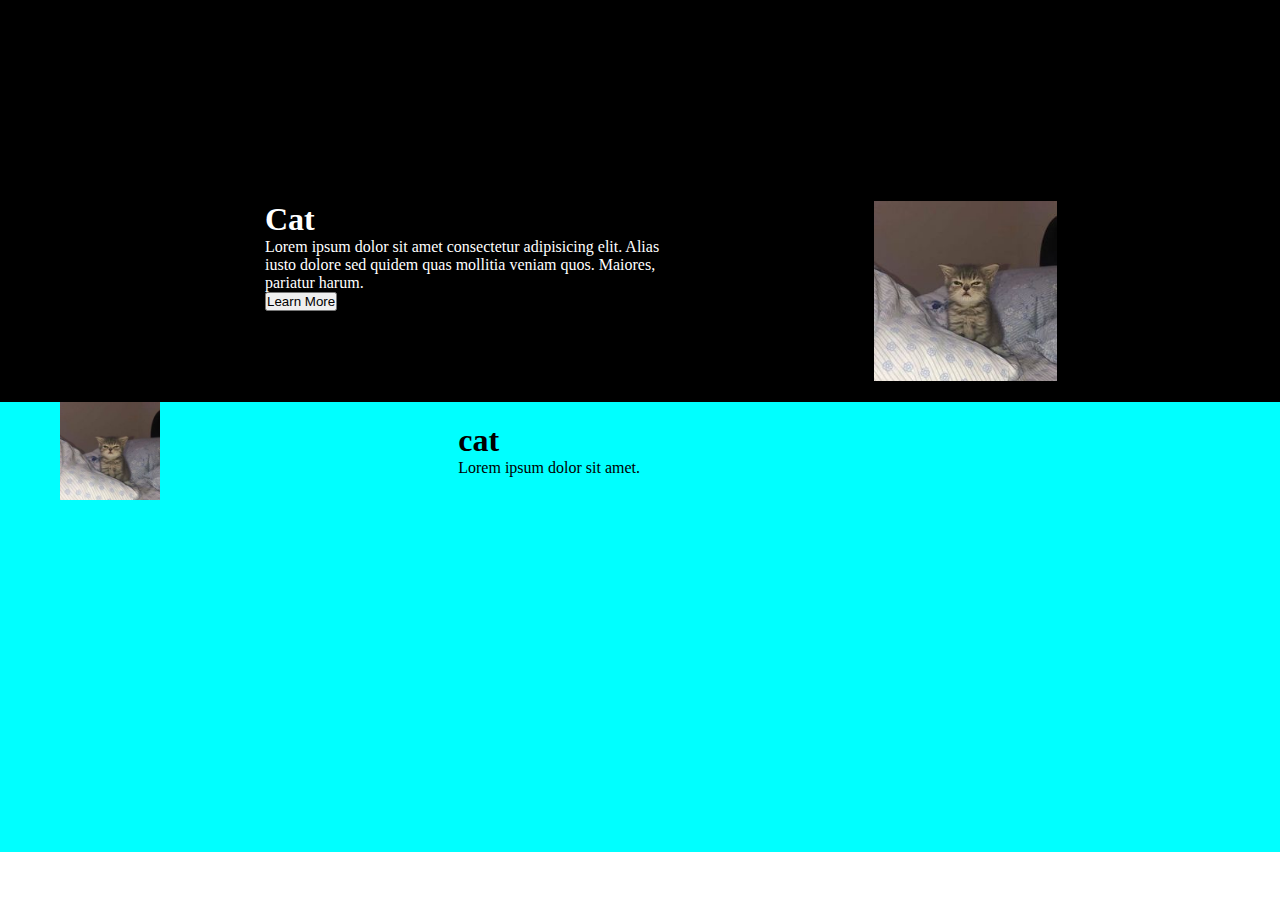
<file: chapter1/css/index.html>
<!DOCTYPE html>
<html lang="en">
  <head>
    <meta charset="UTF-8" />
    <meta http-equiv="X-UA-Compatible" content="IE=edge" />
    <meta name="viewport" content="width=device-width, initial-scale=1.0" />
    <title>Document</title>
    <link rel="stylesheet" href="style.css" />
  </head>
  <body>
    <div class="container">
      <img src="cat.jpg" alt="" class="cat" />
      <div class="content">
        <h1>Cat</h1>
        <p>
          Lorem ipsum dolor sit amet consectetur adipisicing elit. Alias iusto
          dolore sed quidem quas mollitia veniam quos. Maiores, pariatur harum.
        </p>
        <button>Learn More</button>
      </div>
    </div>

    <div class="cont1">
      <img src="cat.jpg" alt="" class="cl" />
      <div class="content2">
        <h1>cat</h1>
        <p>Lorem ipsum dolor sit amet.</p>
      </div>
    </div>
  </body>
</html>
</file>
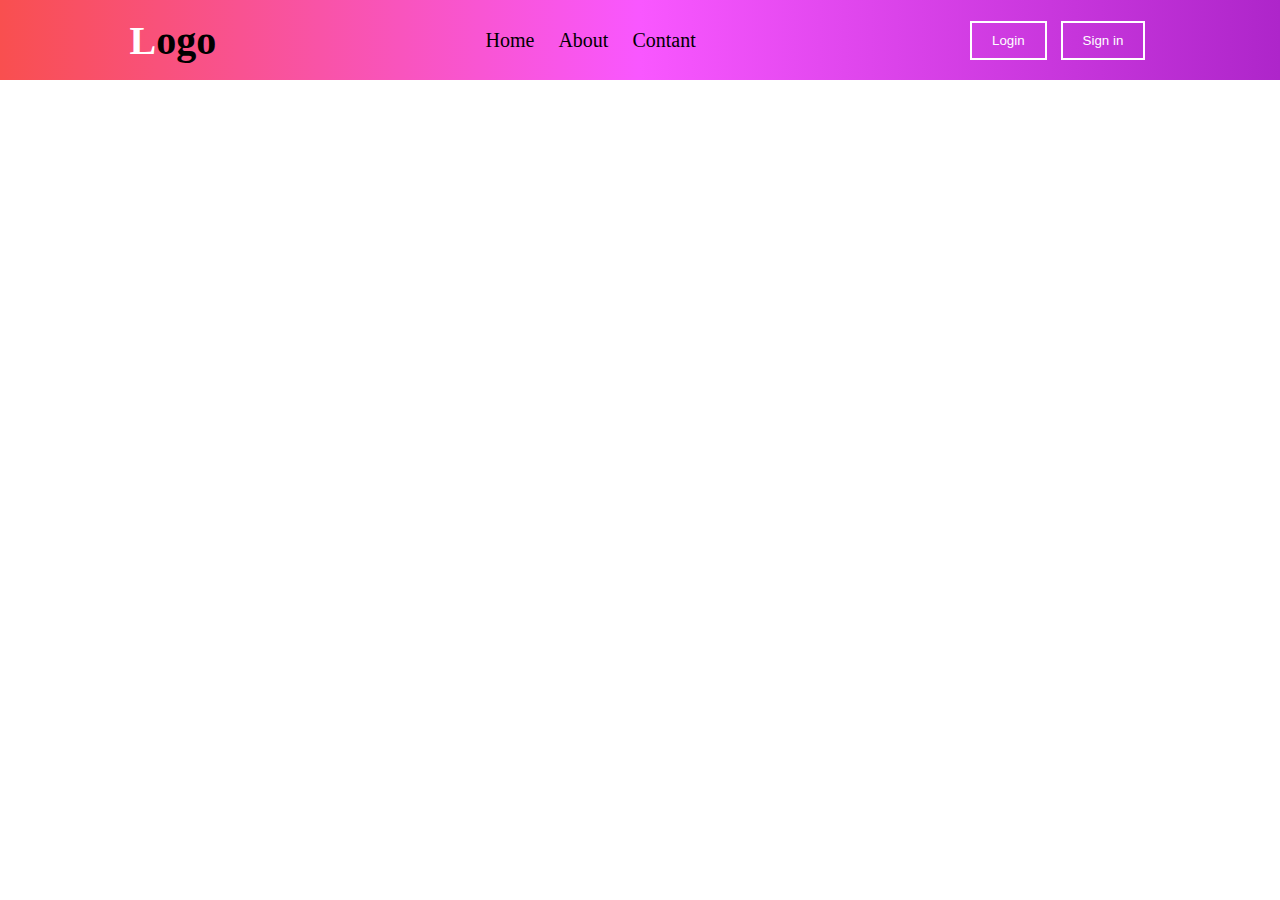
<file: chapter1/css/layout.html>
<!DOCTYPE html>
<html lang="en">
  <head>
    <meta charset="UTF-8" />
    <meta http-equiv="X-UA-Compatible" content="IE=edge" />
    <meta name="viewport" content="width=device-width, initial-scale=1.0" />
    <link rel="stylesheet" href="layout.css" />
    <title>Layout</title>
  </head>
  <body>
    <div class="navbar">


      <div class="logo">
        <h1>Logo</h1>
      </div>


      <div class="links">
        <a href="">Home</a>
        <a href="">About</a>
        <a href="">Contant</a>
      </div>


      <div class="logs">
        <button>Login</button>
        <button>Sign in</button>
      </div>

      
    </div>
  </body>
</html>
</file>
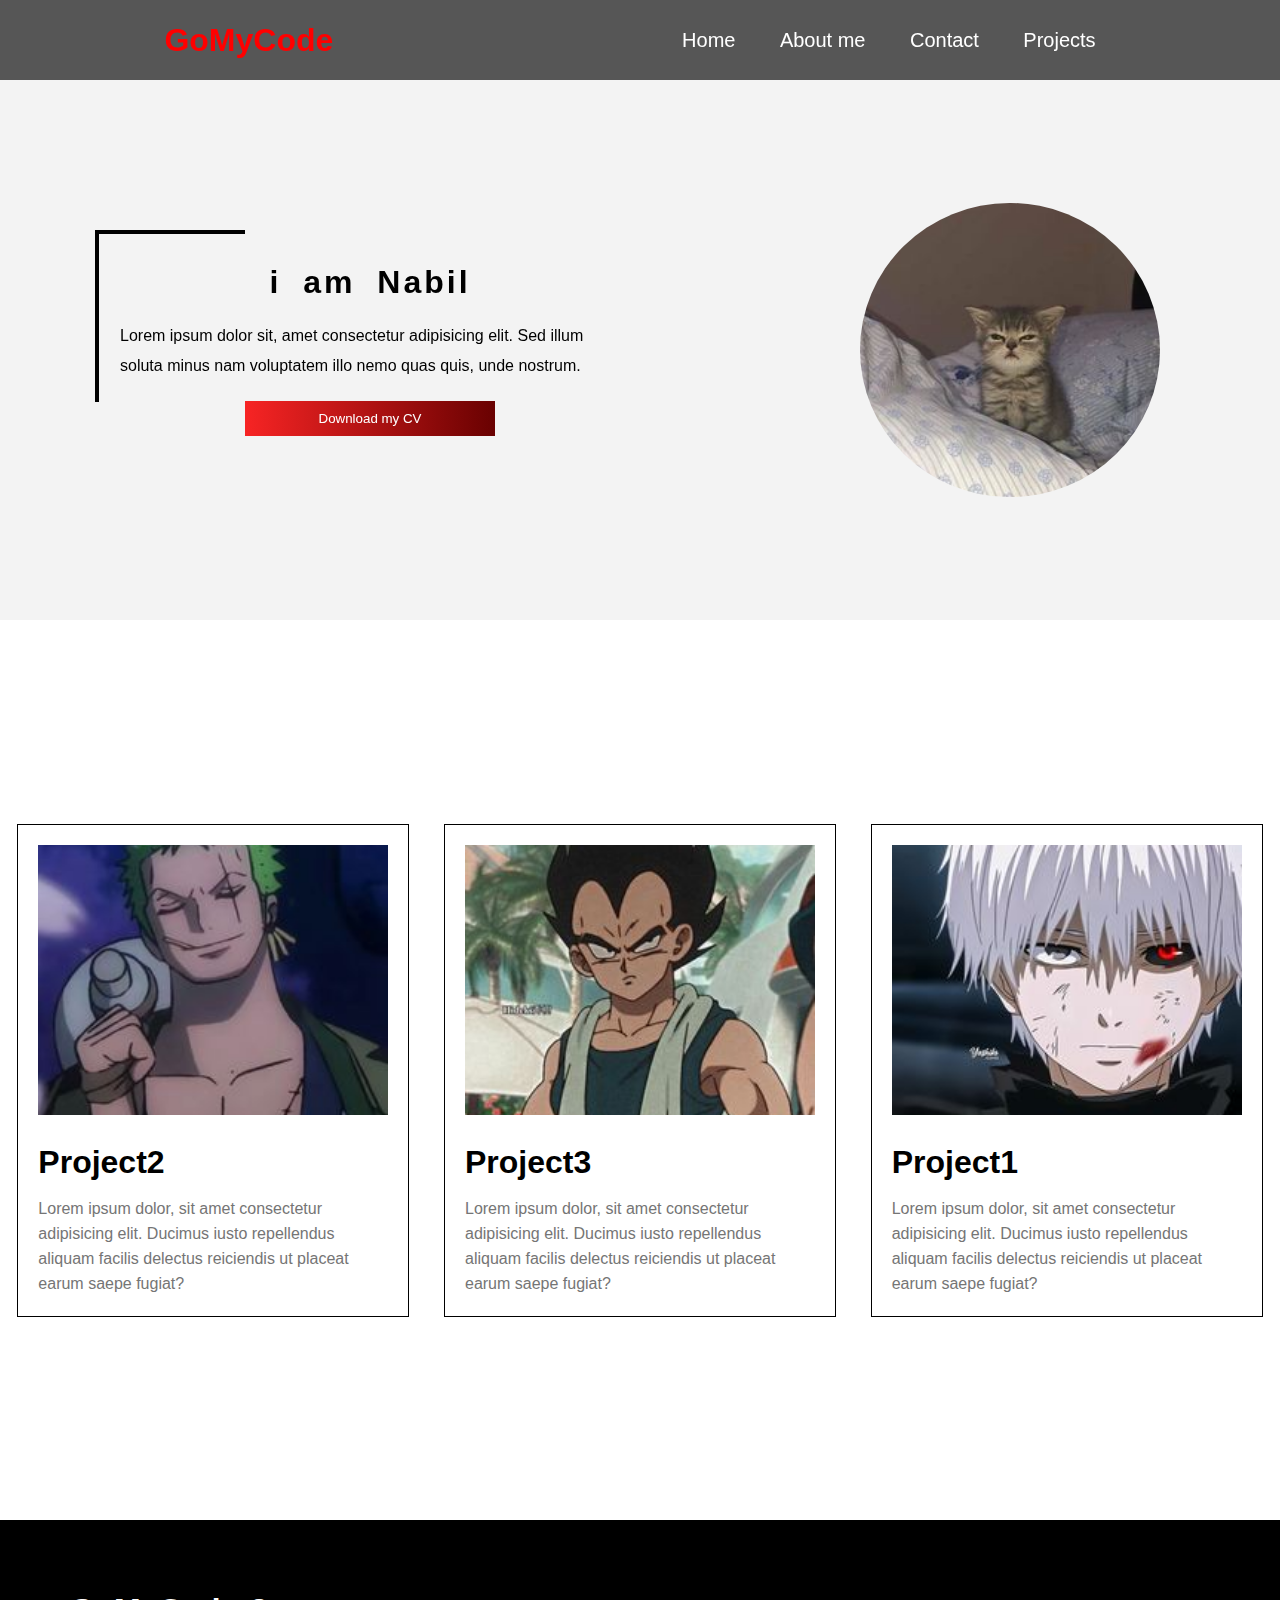
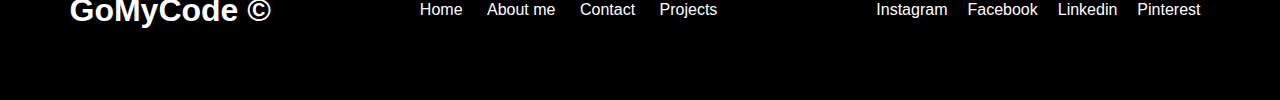
<file: chapter1/css/portfolio.html>
<!DOCTYPE html>
<html lang="en">
  <head>
    <meta charset="UTF-8" />
    <meta http-equiv="X-UA-Compatible" content="IE=edge" />
    <meta name="viewport" content="width=device-width, initial-scale=1.0" />
    <link rel="stylesheet" href="portfolio.css" />
    <title>Document</title>
  </head>
  <body>
    <!-- NAVBAR -->
    <div class="navbar">
      <div class="logo">
        <h1>GoMyCode</h1>
      </div>
      <div class="links">
        <a href="">Home</a>
        <a href="">About me</a>
        <a href="">Contact</a>
        <a href="">Projects</a>
      </div>
    </div>
    <!-- HEADER -->
    <div class="header">
      <div class="content">
        <h1>i am Nabil</h1>
        <p>
          Lorem ipsum dolor sit, amet consectetur adipisicing elit. Sed illum
          soluta minus nam voluptatem illo nemo quas quis, unde nostrum.
        </p>
        <button>Download my CV</button>
      </div>
      <img src="cat.jpg" alt="" class="cat" />
    </div>
    <!-- PROJECTS -->
    <div class="projects">
      <div class="card">
        <img src="zoroo.jpg" alt="" />
        <h1>Project2</h1>
        <p>
          Lorem ipsum dolor, sit amet consectetur adipisicing elit. Ducimus
          iusto repellendus aliquam facilis delectus reiciendis ut placeat earum
          saepe fugiat?
        </p>
      </div>
      <div class="card">
        <img src="vegeta.jpg" alt="" />
        <h1>Project3</h1>
        <p>
          Lorem ipsum dolor, sit amet consectetur adipisicing elit. Ducimus
          iusto repellendus aliquam facilis delectus reiciendis ut placeat earum
          saepe fugiat?
        </p>
      </div>
      <div class="card">
        <img src="kaneki.jpg" alt="" />
        <h1>Project1</h1>
        <p>
          Lorem ipsum dolor, sit amet consectetur adipisicing elit. Ducimus
          iusto repellendus aliquam facilis delectus reiciendis ut placeat earum
          saepe fugiat?
        </p>
      </div>
    </div>

    <!-- FOOTER -->
    <div class="footer">
      <div class="logo-footer">
        <h1>GoMyCode &copy;</h1>
      </div>
      <div class="links-footer">
        <a href="">Home</a>
        <a href="">About me</a>
        <a href="">Contact</a>
        <a href="">Projects</a>
      </div>
      <div class="social">
        <p>Instagram</p>
        <p>Facebook</p>
        <p>Linkedin</p>
        <p>Pinterest</p>
      </div>
    </div>
  </body>
</html>
</file>
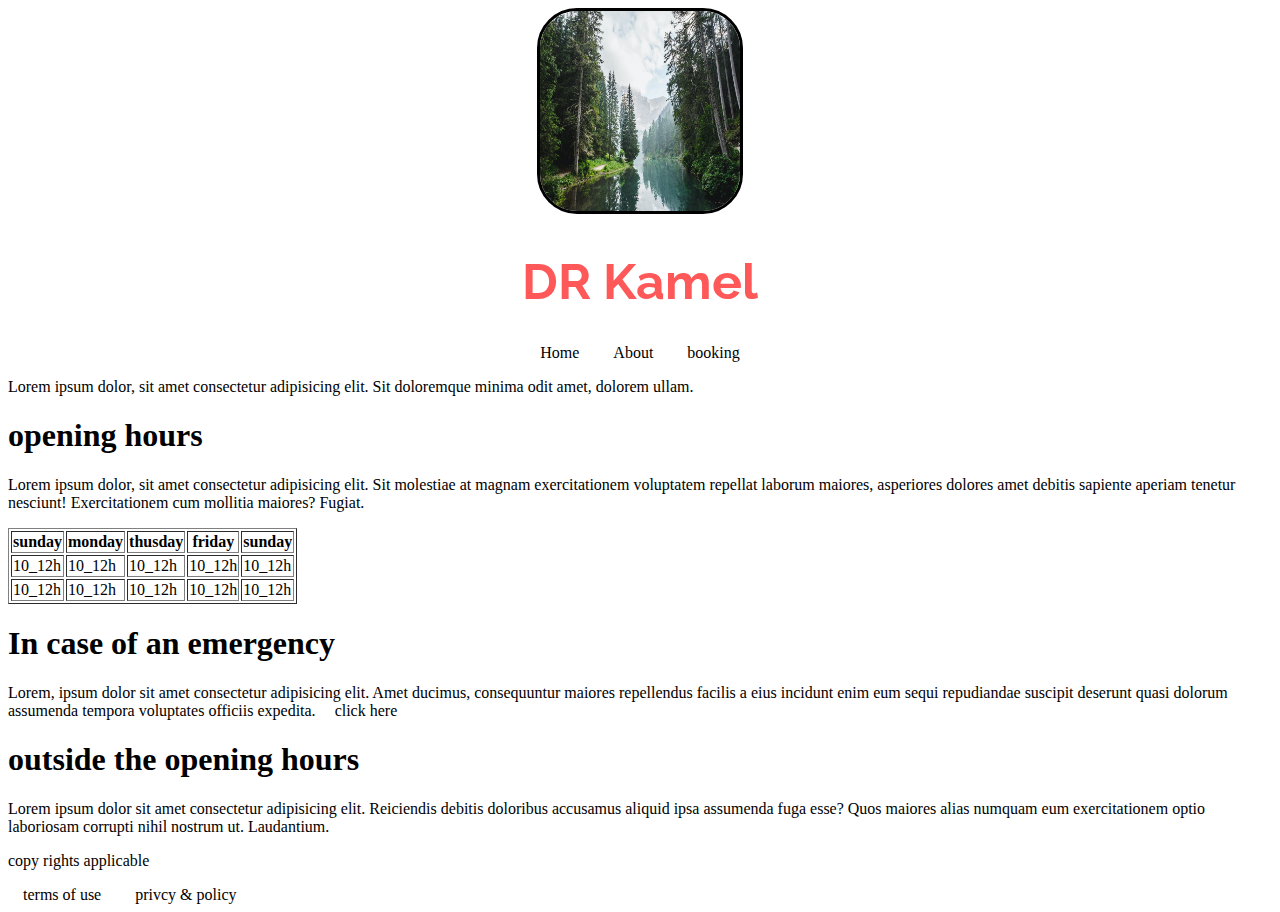
<file: chapter1/html/cabine.html>
<!DOCTYPE html>
<html lang="en">
  <head>
    <meta charset="UTF-8" />
    <meta http-equiv="X-UA-Compatible" content="IE=edge" />
    <meta name="viewport" content="width=device-width, initial-scale=1.0" />
    <link rel="stylesheet" href="style.css" />
    <title>Docotr kamel's cabine</title>
  </head>
  <body>
    <div class="container">
      <img
        src="images/luca-bravo-ESkw2ayO2As-unsplash.jpg"
        alt="cabine medicale"
      />
      <h1 class="title" id="header">DR Kamel</h1>
      <a href="">Home</a>
      <a href="">About</a>
      <a href="">booking</a>
    </div>
    <div>
      <div>
        <p>
          Lorem ipsum dolor, sit amet consectetur adipisicing elit. Sit
          doloremque minima odit amet, dolorem ullam.
        </p>
        <h1>opening hours</h1>
        <p>
          Lorem ipsum dolor, sit amet consectetur adipisicing elit. Sit
          molestiae at magnam exercitationem voluptatem repellat laborum
          maiores, asperiores dolores amet debitis sapiente aperiam tenetur
          nesciunt! Exercitationem cum mollitia maiores? Fugiat.
        </p>
        <table border="1">
          <tr>
            <th>sunday</th>
            <th>monday</th>
            <th>thusday</th>
            <th>friday</th>
            <th>sunday</th>
          </tr>
          <tr>
            <td>10_12h</td>
            <td>10_12h</td>
            <td>10_12h</td>
            <td>10_12h</td>
            <td>10_12h</td>
          </tr>
          <tr>
            <td>10_12h</td>
            <td>10_12h</td>
            <td>10_12h</td>
            <td>10_12h</td>
            <td>10_12h</td>
          </tr>
        </table>
      </div>
      <div>
        <h1>In case of an emergency</h1>
        <p>
          Lorem, ipsum dolor sit amet consectetur adipisicing elit. Amet
          ducimus, consequuntur maiores repellendus facilis a eius incidunt enim
          eum sequi repudiandae suscipit deserunt quasi dolorum assumenda
          tempora voluptates officiis expedita. <a href="">click here</a>
        </p>
      </div>
      <div>
        <h1>outside the opening hours</h1>
        <p>
          Lorem ipsum dolor sit amet consectetur adipisicing elit. Reiciendis
          debitis doloribus accusamus aliquid ipsa assumenda fuga esse? Quos
          maiores alias numquam eum exercitationem optio laboriosam corrupti
          nihil nostrum ut. Laudantium.
        </p>
      </div>
    </div>
    <div>
      <p>copy rights applicable</p>
      <a href="">terms of use</a>
      <a href="">privcy & policy</a>
    </div>
  </body>
</html>
</file>
<file: chapter1/css/style.css>
.cat {
  position: absolute;
  top: 50%;
  right: 20%;
  height: 20vh;
}

.content {
  position: absolute;
  top: 50%;
  left: 20%;
  width: 400px;
}

.cont1 {
  background-color: aqua;
  position: relative;
  height: 50vh;
  width: 100%;
}

.content2 {
  position: absolute;
  top: 20px;
  right: 50%;
}
.cont1 img {
  position: absolute;
  left: 60px;
  width: 100px;
}

.container {
  border: 1px solid #000;
  padding: 20px;
  background: #000;
  color: #fff;
  width: 100%;
  height: 40vh;
  position: relative;
}

* {
  margin: 0;
  padding: 0;
}
</file>
<file: chapter1/css/layout.css>
* {
  margin: 0;
  padding: 0;
}

.navbar {
  background: linear-gradient(to right, #f94f4f, #f957ff, #ae25ca);
  position: sticky;
  top: 0;
  height: 80px;
  display: flex;
  align-items: center;
  justify-content: space-around;
}

.logo h1 {
  font-size: 40px;
}

.logo h1::first-letter {
  color: #fff;
}

.links a {
  text-decoration: none;
  color: #000;
  margin: 0 10px;
  font-size: 20px;
}

.logs button {
  padding: 10px 20px;
  margin: 0 5px;
  background: transparent;
  border: 2px solid #fff;
  color: #fff;
  cursor: pointer;
}

.logs button:hover {
  background: #000;
  color: #fff;
  border: 2px solid #000;
}
</file>
<file: chapter1/css/portfolio.css>
* {
  margin: 0;
  padding: 0;
  font-family: sans-serif;
}

/* body {
  background-image: url(zoroo.jpg);
  background-attachment: fixed;
  background-repeat: no-repeat;
  background-size: 100% 100%;
  background-blend-mode: multiply;
} */

.navbar {
  display: flex;
  align-items: center;
  justify-content: space-around;
  height: 80px;
  background: #000000a9;
  color: red;
  position: sticky;
  top: 0;
}

.links a {
  margin: 0 20px;
  color: #fff;
  font-size: 20px;
  text-decoration: none;
}

.header {
  background: #f3f3f3;
  height: 60vh;
  display: flex;
  align-items: center;
  justify-content: center;
  justify-content: space-around;
}

.content {
  width: 500px;
  position: relative;
  display: flex;
  flex-direction: column;
}

.content::after {
  content: "";
  position: absolute;
  top: -20%;
  left: -5%;
  background: #000;
  height: 4px;
  width: 30%;
}
.content::before {
  content: "";
  position: absolute;
  top: -20%;
  left: -5%;
  background: #000;
  height: 100%;
  width: 4px;
}

.content p {
  margin: 20px 0;
  line-height: 30px;
}

.content h1 {
  letter-spacing: 3px;
  word-spacing: 10px;
  text-align: center;
}

.content button {
  padding: 10px 20px;
  background: linear-gradient(to right, #f72424, #690101);
  color: #fff;
  width: 50%;
  margin: 0 auto;
  border: none;
  cursor: pointer;
}

.cat {
  width: 300px;
  border-radius: 50%;
}

.projects {
  display: flex;
  align-items: center;
  justify-content: space-around;
  height: 100vh;
}

.card {
  width: 350px;
  border: 1px solid #000;
  padding: 20px;
}

.card img {
  width: 100%;
  height: 30vh;
  object-fit: cover;
  margin-bottom: 10px;
}

.card h1 {
  margin: 15px 0;
}

.card p {
  line-height: 25px;
  color: #757575;
}

.footer {
  display: flex;
  align-items: center;
  justify-content: space-around;
  background: #000;
  color: #fff;
  height: 20vh;
}

.links-footer a {
  margin: 0 10px;
  text-decoration: none;
  color: #fff;
}

.social {
  display: flex;
  align-items: center;
}

.social p {
  margin: 0 10px;
}
</file>
<file: chapter1/html/style.css>
@import url("https://fonts.googleapis.com/css2?family=Raleway:wght@100;200;300;400;500;600;700&display=swap");

.container {
  text-align: center;
}

.title {
  color: #ff0404aa;
  font-size: 50px;
  font-family: "Raleway", sans-serif;
  transition: all 0.3s ease;
  animation: jump 1.5s infinite linear;
}

@keyframes jump {
  0% {
    transform: translateX(-100px);
  }

  50% {
    transform: translateX(50px);
    color: #000;
    opacity: 0.5;
  }

  100% {
    transform: translateX(-100px);
  }
}

a {
  text-decoration: none;
  color: #000;
  margin: 0 15px;
  transition: all 0.3s ease;
}
a:hover {
  padding: 20px;
  background-color: #f94f4f;
  color: #fff;
}

a:hover:nth-of-type(2) {
  background-color: blue;
}

img {
  width: 200px;
  height: 200px;
  border-radius: 40px;
  border: 3px solid #000;
  transition: all 0.3s ease;
}

img:hover {
  transform: skew(10deg, 15deg);
  box-shadow: 10px 5px 10px #000;
}
</file>
